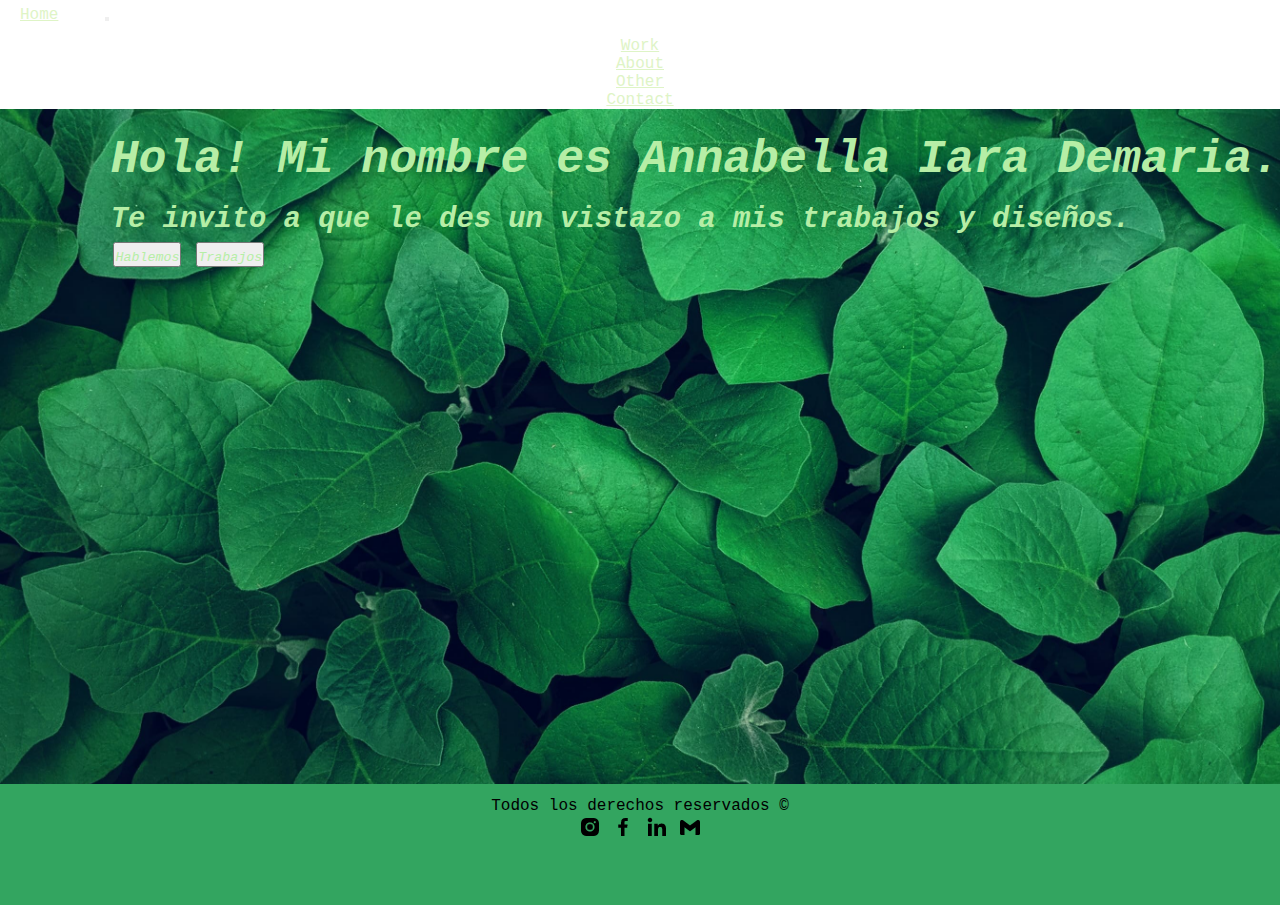
<file: index.html>
<!DOCTYPE html>
<html lang="en">
<head>
    <meta charset="UTF-8">
    <meta http-equiv="X-UA-Compatible" content="IE=edge">
    <meta name="viewport" content="width=device-width, initial-scale=1.0">
    <meta name="description" content="Hola! Soy una desarrolladora web junior que busca trabajo!">
    <title>Portfolio de Anna - Home</title>
    <link rel="shortcut icon" href="./img/mongodb-logo-24.png" type="image/x-icon">
    <link rel="stylesheet" href="./css/styles.css">
    <link rel="preconnect" href="https://fonts.googleapis.com">
    <link rel="preconnect" href="https://fonts.gstatic.com" crossorigin>
    <link href="https://cdn.jsdelivr.net/npm/bootstrap@5.3.0-alpha3/dist/css/bootstrap.min.css" rel="stylesheet" integrity="sha384-KK94CHFLLe+nY2dmCWGMq91rCGa5gtU4mk92HdvYe+M/SXH301p5ILy+dN9+nJOZ" crossorigin="anonymous">
    <link href='https://unpkg.com/boxicons@2.1.4/css/boxicons.min.css' rel='stylesheet'>
</head>
<body>
    <header class="header-all">
            <nav class="navbar navbar-expand-lg bg-success container-fluid">
                    <a class="navbar-brand" href="./index.html">Home</a>
                        <button class="navbar-toggler" type="button" data-bs-toggle="collapse" data-bs-target="#navbarNav" aria-controls="navbarNav" aria-expanded="false" aria-label="Toggle navigation">
                            <span class="navbar-toggler-icon"></span>
                        </button>
                        <div class="collapse navbar-collapse" id="navbarNav">
                            <ul class="navbar-nav">
                                <li class="nav-item">
                                    <a class="nav-link" aria-current="page" href="./pages/work.html">Work</a>
                                </li>
                                <li class="nav-item">
                                    <a class="nav-link" href="./pages/about.html">About</a>
                                </li>
                                <li class="nav-item">
                                    <a class="nav-link" href="./pages/other.html">Other</a>
                                </li>
                                <li class="nav-item">
                                    <a class="nav-link" href="./pages/contact.html">Contact</a>
                                </li>
                            </ul>
                        </div>
                </div>
            </nav>
    </header>
    <main>
        <main class="main-index">
            <div class="container-fluid conteiner-main">
                <div class="row">
                    <div class="col-sm-12 col-lg-4 col-md-6 texto-principal">
                            <h1>Hola! Mi nombre es Annabella Iara Demaria. </h1>
                            <h2>Te invito a que le des un vistazo a mis trabajos y diseños.</h2>
                            <button type="button" class="btn btn-outline-light">
                                <a class="link-btn" href="./pages/contact.html">Hablemos</a>
                            </button>
                            <button type="button" class="btn btn-outline-light">
                                <a class="link-btn" href="./pages/work.html">Trabajos</a>
                            </button>
                    </div>
                </div>
            </div>
        </main>
    </main>
    <footer>
        <div class="container-fluid">
            <div class="footer-texto">
                <p>Todos los derechos reservados &copy</p>
            </div>
            <div class="redes-sociales">
                <a href="https://www.instagram.com/" target="_blank"><img src="[data-uri]"/></a>
                <a href="https://www.facebook.com/" target="_blank"><img src="[data-uri]"/></a>
                <a href="https://www.linkedin.com/feed/" target="_blank"><img src="[data-uri]"/></a>
                <a href="https://www.google.com/intl/es-419/gmail/about/" target="_blank"><img src="[data-uri]"/></a>
            </div>
        </div>
    </footer>
    <script src="https://cdn.jsdelivr.net/npm/bootstrap@5.3.0-alpha3/dist/js/bootstrap.bundle.min.js" integrity="sha384-ENjdO4Dr2bkBIFxQpeoTz1HIcje39Wm4jDKdf19U8gI4ddQ3GYNS7NTKfAdVQSZe" crossorigin="anonymous"></script>
</body>
</html>
</file>
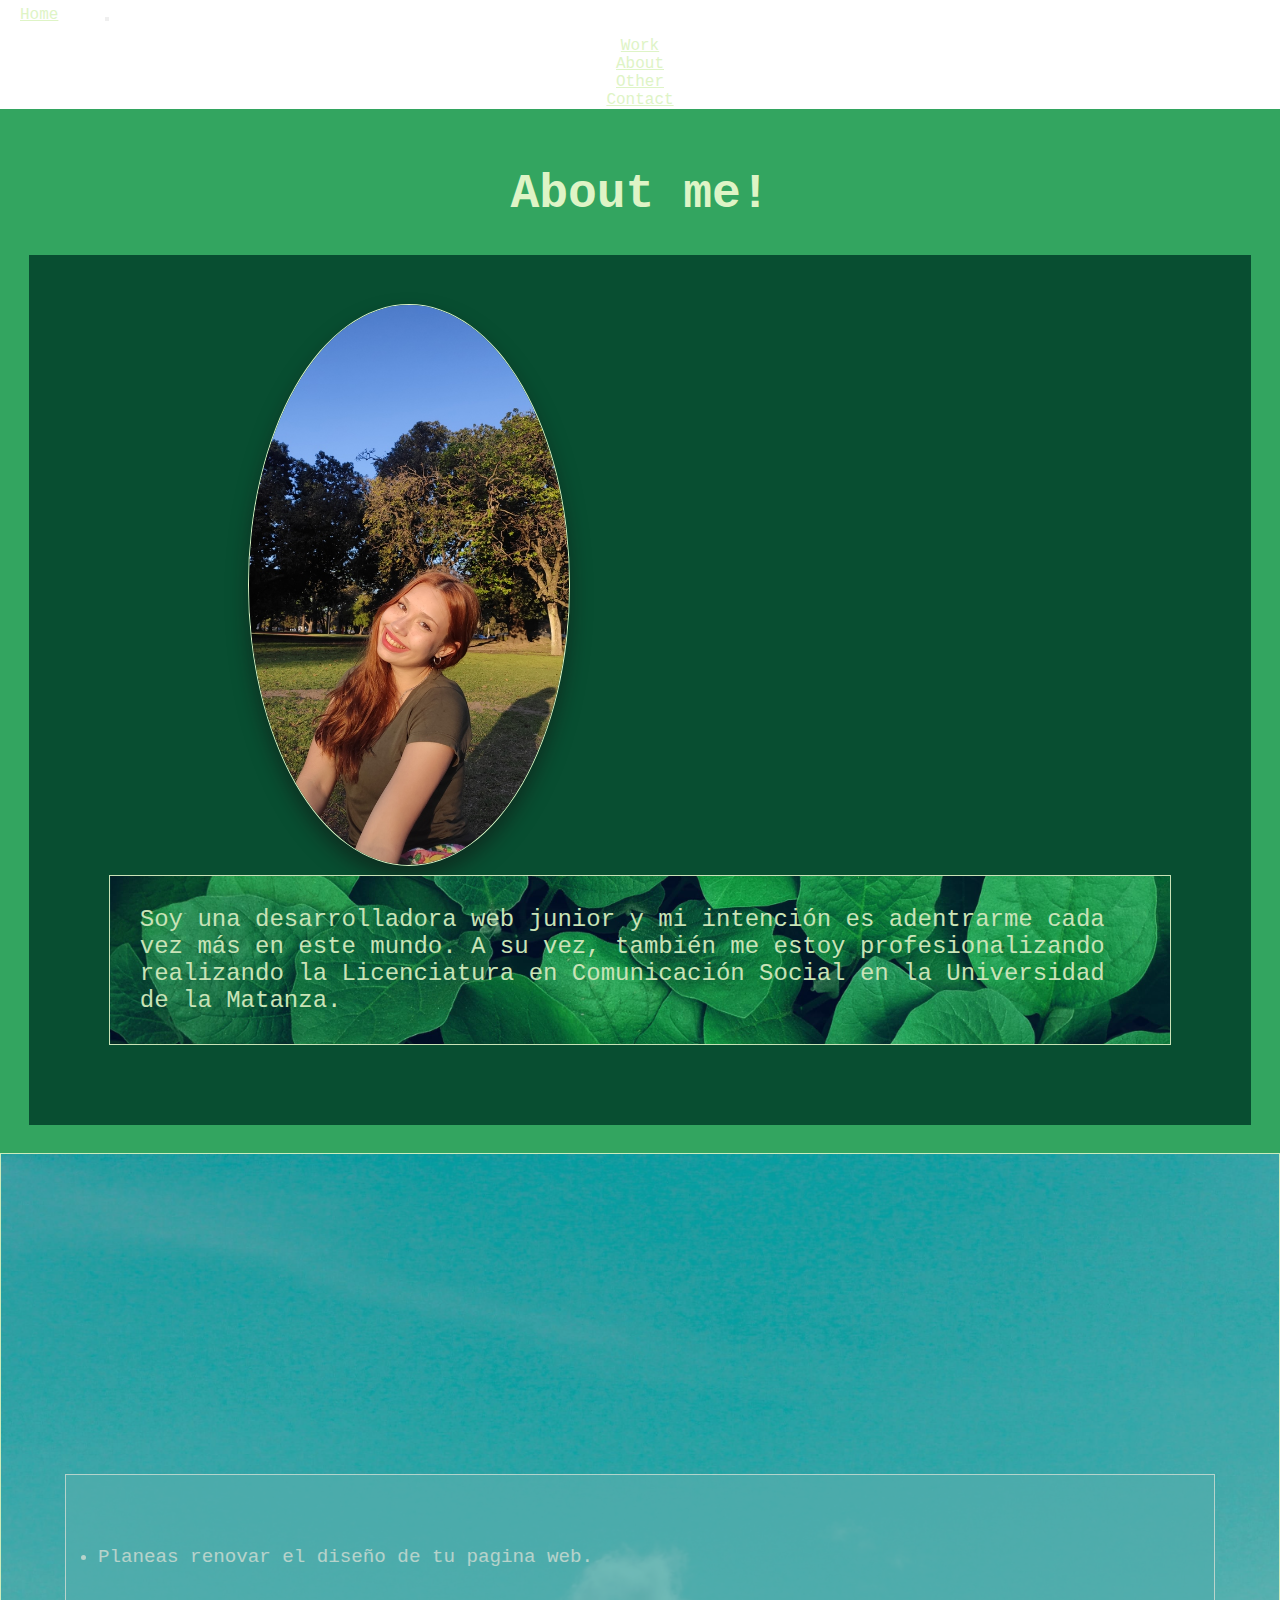
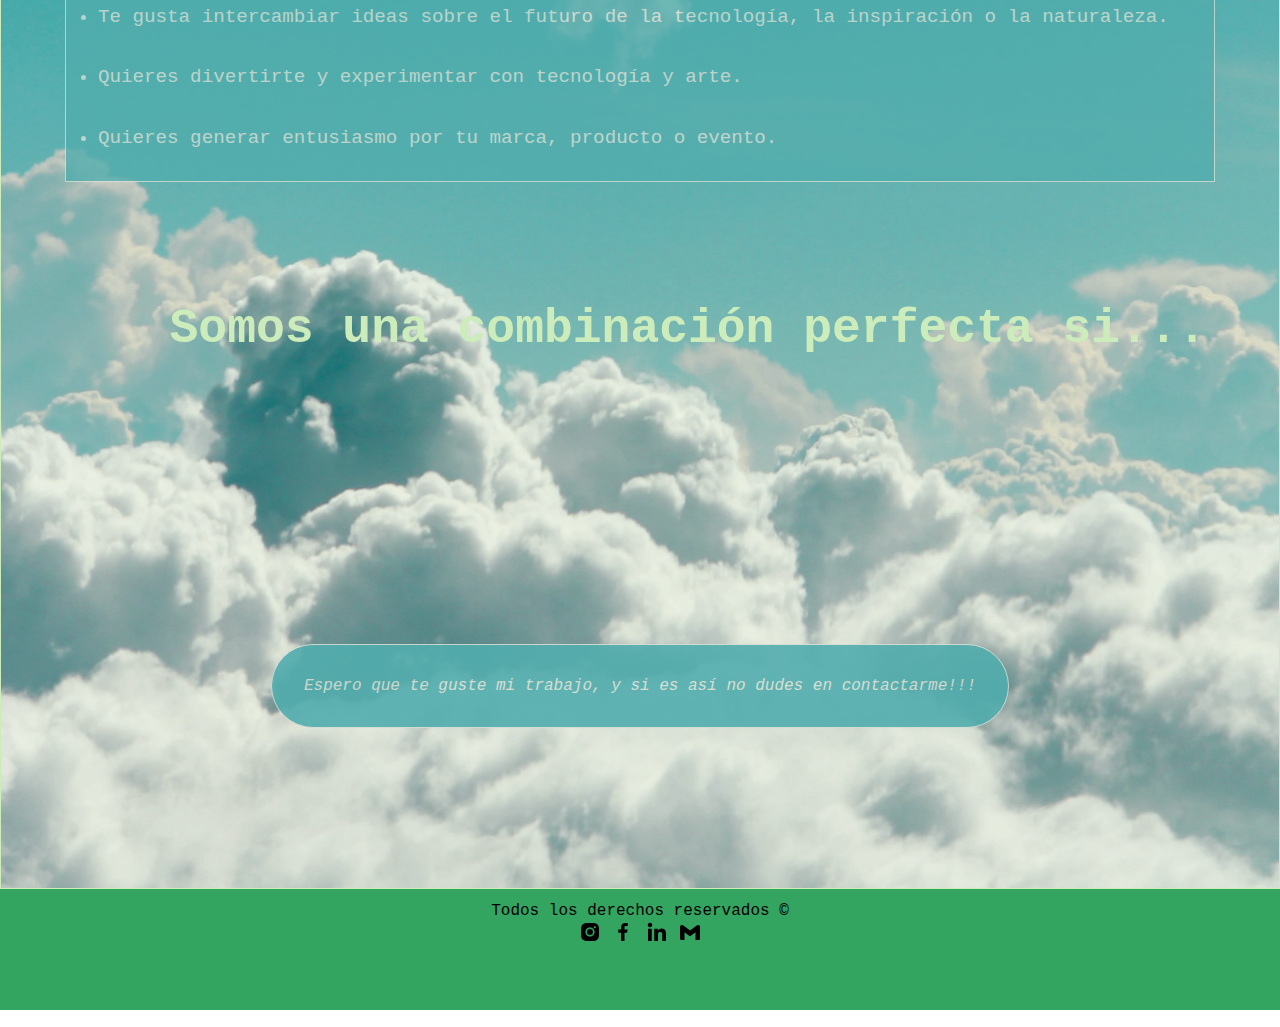
<file: pages/about.html>
<!DOCTYPE html>
<html lang="en">
<head>
    <meta charset="UTF-8">
    <meta http-equiv="X-UA-Compatible" content="IE=edge">
    <meta name="viewport" content="width=device-width, initial-scale=1.0">
    <meta name="description" content="Un poco de información personal acerca de mi">
    <meta name="keywords" content="Desarrollo, Diseño, Trabajo, Arte">
    <title>Portfolio de Anna - About</title>
    <link rel="shortcut icon" href="../img/mongodb-logo-24.png" type="image/x-icon">
    <link rel="stylesheet" href="../css/styles.css">
    <link rel="preconnect" href="https://fonts.googleapis.com">
    <link rel="preconnect" href="https://fonts.gstatic.com" crossorigin>
    <link href="https://cdn.jsdelivr.net/npm/bootstrap@5.3.0-alpha3/dist/css/bootstrap.min.css" rel="stylesheet" integrity="sha384-KK94CHFLLe+nY2dmCWGMq91rCGa5gtU4mk92HdvYe+M/SXH301p5ILy+dN9+nJOZ" crossorigin="anonymous">
    <link href='https://unpkg.com/boxicons@2.1.4/css/boxicons.min.css' rel='stylesheet'>
    <link href="https://unpkg.com/aos@2.3.1/dist/aos.css" rel="stylesheet">
</head>

<body>
    <header class="header-all">
        <nav class="navbar navbar-expand-lg bg-success container-fluid">
                <a class="navbar-brand" href="../index.html">Home</a>
                    <button class="navbar-toggler" type="button" data-bs-toggle="collapse" data-bs-target="#navbarNav" aria-controls="navbarNav" aria-expanded="false" aria-label="Toggle navigation">
                        <span class="navbar-toggler-icon"></span>
                    </button>
                    <div class="collapse navbar-collapse" id="navbarNav">
                        <ul class="navbar-nav">
                            <li class="nav-item">
                                <a class="nav-link active" aria-current="page" href="../pages/work.html">Work</a>
                            </li>
                            <li class="nav-item">
                                <a class="nav-link" href="../pages/about.html">About</a>
                            </li>
                            <li class="nav-item">
                                <a class="nav-link" href="../pages/other.html">Other</a>
                            </li>
                            <li class="nav-item">
                                <a class="nav-link" href="../pages/contact.html">Contact</a>
                            </li>
                        </ul>
                    </div>
            </div>
        </nav>
    </header>

    <main>
        <div class="title-a">
            <h2>About me!</h2>
        </div>

        <div class="about">
            <div class="containter-fluid">
                <div class="row">
                    <div class="col-sm-12 col-lg-6 col-md-6 imagen">
                        <img class="img-yo" src="../img/custom_resized_d7460430-e5ce-4bee-ae08-b0d6660a7456.jpg" alt="">
                    </div>
                    <div class="col-sm-12 col-lg-6 col-md-6 texto">
                        <p class="text-yo">Soy una desarrolladora web junior y mi intención es adentrarme cada vez más en este mundo. A su vez, también me estoy profesionalizando realizando la Licenciatura en Comunicación Social en la Universidad de la Matanza.</p>
                    </div>
                </div>
            </div>
        </div>
        <!------------>
        <div class="more-info">
            <div class="containter-fluid">
                <div class="row">
                    <div class="col-sm-12 col-lg-6 col-md-6 list">
                        <ul>
                            <li><p>Planeas renovar el diseño de tu pagina web.</p></li>
                            <li><p>Te gusta intercambiar ideas sobre el futuro de la tecnología, la inspiración o la naturaleza.</p></li>
                            <li><p>Quieres divertirte y experimentar con tecnología y arte.</p></li>
                            <li><p>Quieres generar entusiasmo por tu marca, producto o evento.</p></li>
                        </ul>
                    </div>
                    <div class="col-sm-12 col-lg-6 col-md-6">
                        <h3 class="title-about">Somos una combinación perfecta si...</h3>
                    </div>
                </div>
                <div class="col-sm-12 col-lg-12 cl-md-6">
                    <p class="despedida">Espero que te guste mi trabajo, y si es así no dudes en contactarme!!!</p>
                </div>
            </div>
        </div>
        

    </main>

    <footer>
        <div class="container-fluid">
            <div class="footer-texto">
                <p>Todos los derechos reservados &copy</p>
            </div>
            <div class="redes-sociales">
                <a href="https://www.instagram.com/" target="_blank"><img src="[data-uri]"/></a>
                <a href="https://www.facebook.com/" target="_blank"><img src="[data-uri]"/></a>
                <a href="https://www.linkedin.com/feed/" target="_blank"><img src="[data-uri]"/></a>
                <a href="https://www.google.com/intl/es-419/gmail/about/" target="_blank"><img src="[data-uri]"/></a>
            </div>
        </div>
    </footer>
    <script src="https://unpkg.com/aos@2.3.1/dist/aos.js"></script>
    <script src="https://cdn.jsdelivr.net/npm/bootstrap@5.3.0-alpha3/dist/js/bootstrap.bundle.min.js" integrity="sha384-ENjdO4Dr2bkBIFxQpeoTz1HIcje39Wm4jDKdf19U8gI4ddQ3GYNS7NTKfAdVQSZe" crossorigin="anonymous"></script>
</body>
</html>
</file>
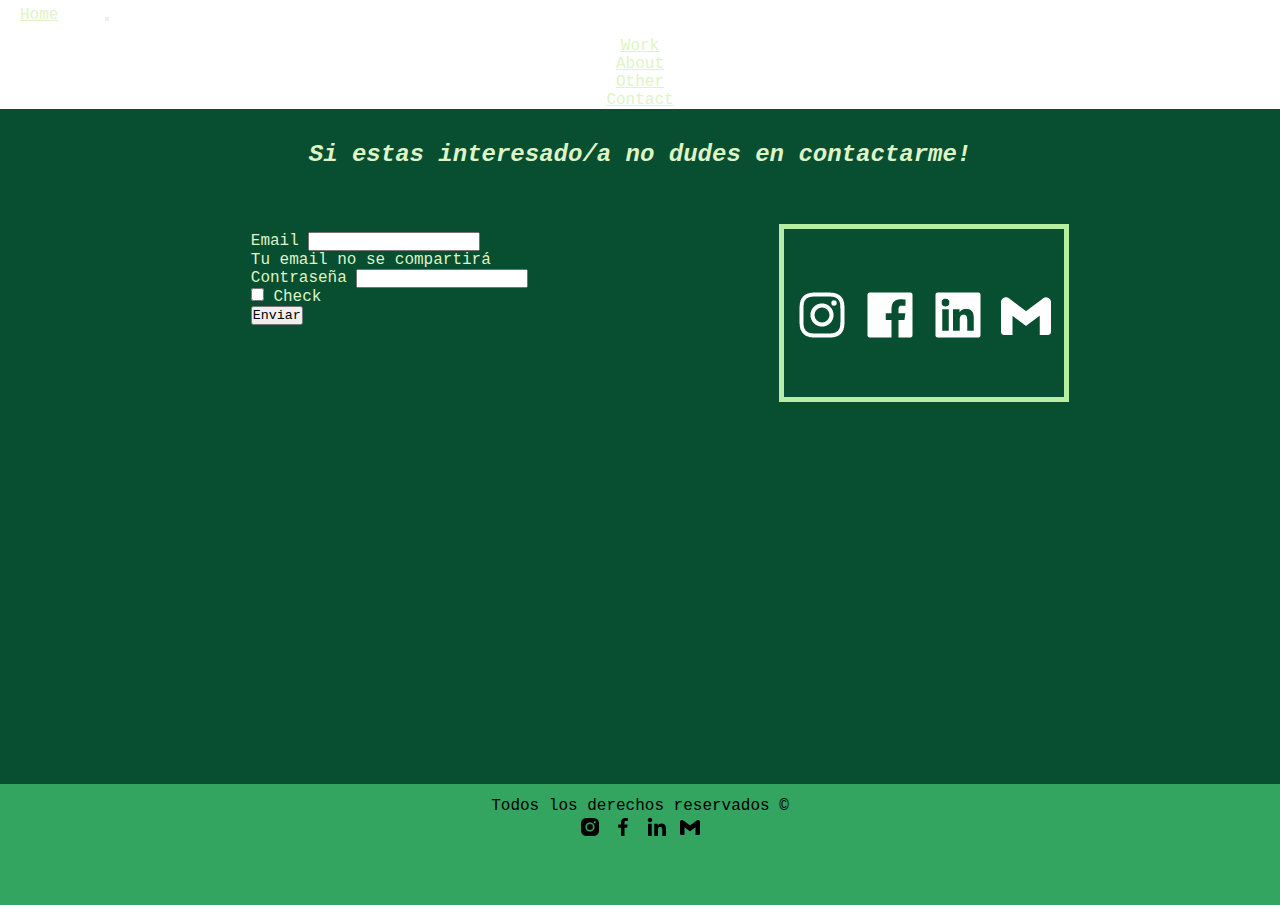
<file: pages/contact.html>
<!DOCTYPE html>
<html lang="en">
<head>
    <meta charset="UTF-8">
    <meta http-equiv="X-UA-Compatible" content="IE=edge">
    <meta name="viewport" content="width=device-width, initial-scale=1.0">
    <meta name="description" content="Comunicate conmigo por mis redes sociales. Hablemos!">
    <title>Portfolio de Anna - Contact</title>
    <link rel="shortcut icon" href="../img/mongodb-logo-24.png" type="image/x-icon">
    <link rel="stylesheet" href="../css/styles.css">
    <link rel="preconnect" href="https://fonts.googleapis.com">
    <link rel="preconnect" href="https://fonts.gstatic.com" crossorigin>
    <link href="https://cdn.jsdelivr.net/npm/bootstrap@5.3.0-alpha3/dist/css/bootstrap.min.css" rel="stylesheet" integrity="sha384-KK94CHFLLe+nY2dmCWGMq91rCGa5gtU4mk92HdvYe+M/SXH301p5ILy+dN9+nJOZ" crossorigin="anonymous">
    <link href='https://unpkg.com/boxicons@2.1.4/css/boxicons.min.css' rel='stylesheet'>
    <link href="https://unpkg.com/aos@2.3.1/dist/aos.css" rel="stylesheet">
</head>
<body>
    <header class="header-all">
        <nav class="navbar navbar-expand-lg bg-success container-fluid">
                <a class="navbar-brand" href="../index.html">Home</a>
                    <button class="navbar-toggler" type="button" data-bs-toggle="collapse" data-bs-target="#navbarNav" aria-controls="navbarNav" aria-expanded="false" aria-label="Toggle navigation">
                        <span class="navbar-toggler-icon"></span>
                    </button>
                    <div class="collapse navbar-collapse" id="navbarNav">
                        <ul class="navbar-nav">
                            <li class="nav-item">
                                <a class="nav-link active" aria-current="page" href="../pages/work.html">Work</a>
                            </li>
                            <li class="nav-item">
                                <a class="nav-link" href="../pages/about.html">About</a>
                            </li>
                            <li class="nav-item">
                                <a class="nav-link" href="../pages/other.html">Other</a>
                            </li>
                            <li class="nav-item">
                                <a class="nav-link" href="../pages/contact.html">Contact</a>
                            </li>
                        </ul>
                    </div>
            </div>
        </nav>
    </header>
    <main class="main-contact">
        <div class="text-contact">
            <h2>Si estas interesado/a no dudes en contactarme!</h2>
        </div>
        <div class="container-fluid">
            <div class="row display-contact">
                <div class="col-sm-12 col-lg-6 col-md-6">
                    <form>
                        <div class="mb-3">
                            <label for="exampleInputEmail1" class="form-label">Email</label>
                            <input type="email" class="form-control" id="exampleInputEmail1" aria-describedby="emailHelp">
                        <div class="form-text">Tu email no se compartirá</div>
                        </div>
                        <div class="mb-3">
                            <label for="exampleInputPassword1" class="form-label">Contraseña</label>
                            <input type="password" class="form-control" id="exampleInputPassword1">
                        </div>
                        <div class="mb-3 form-check">
                            <input type="checkbox" class="form-check-input" id="exampleCheck1">
                            <label class="form-check-label" for="exampleCheck1">Check</label>
                        </div>
                        <button type="button" class="btn btn-outline-success">Enviar</button>
                    </form>
                </div>
                <div class="col-sm-12 col-lg-6 col-md-6 contact-social-media">
                    <a href="https://www.instagram.com/" target="_blank"><img src="../img/instagram-logo-60.png"/></a>
                    <a href="https://www.facebook.com/" target="_blank"><img src="../img/facebook-square-logo-60.png"/></a>
                    <a href="https://www.linkedin.com/feed/" target="_blank"><img src="../img/linkedin-square-logo-60.png"/></a>
                    <a href="https://www.google.com/intl/es-419/gmail/about/" target="_blank"><img src="../img/gmail-logo-60.png"/></a>
                </div>
            </div>
        </div>
            




    </main>

    <footer>
        <div class="container-fluid">
            <div class="footer-texto">
                <p>Todos los derechos reservados &copy</p>
            </div>
            <div class="redes-sociales">
                <a href="https://www.instagram.com/" target="_blank"><img src="[data-uri]"/></a>
                <a href="https://www.facebook.com/" target="_blank"><img src="[data-uri]"/></a>
                <a href="https://www.linkedin.com/feed/" target="_blank"><img src="[data-uri]"/></a>
                <a href="https://www.google.com/intl/es-419/gmail/about/" target="_blank"><img src="[data-uri]"/></a>
            </div>
        </div>
    </footer>
    <script src="https://unpkg.com/aos@2.3.1/dist/aos.js"></script>
    <script src="https://cdn.jsdelivr.net/npm/bootstrap@5.3.0-alpha3/dist/js/bootstrap.bundle.min.js" integrity="sha384-ENjdO4Dr2bkBIFxQpeoTz1HIcje39Wm4jDKdf19U8gI4ddQ3GYNS7NTKfAdVQSZe" crossorigin="anonymous"></script>
</body>
</html>
</file>
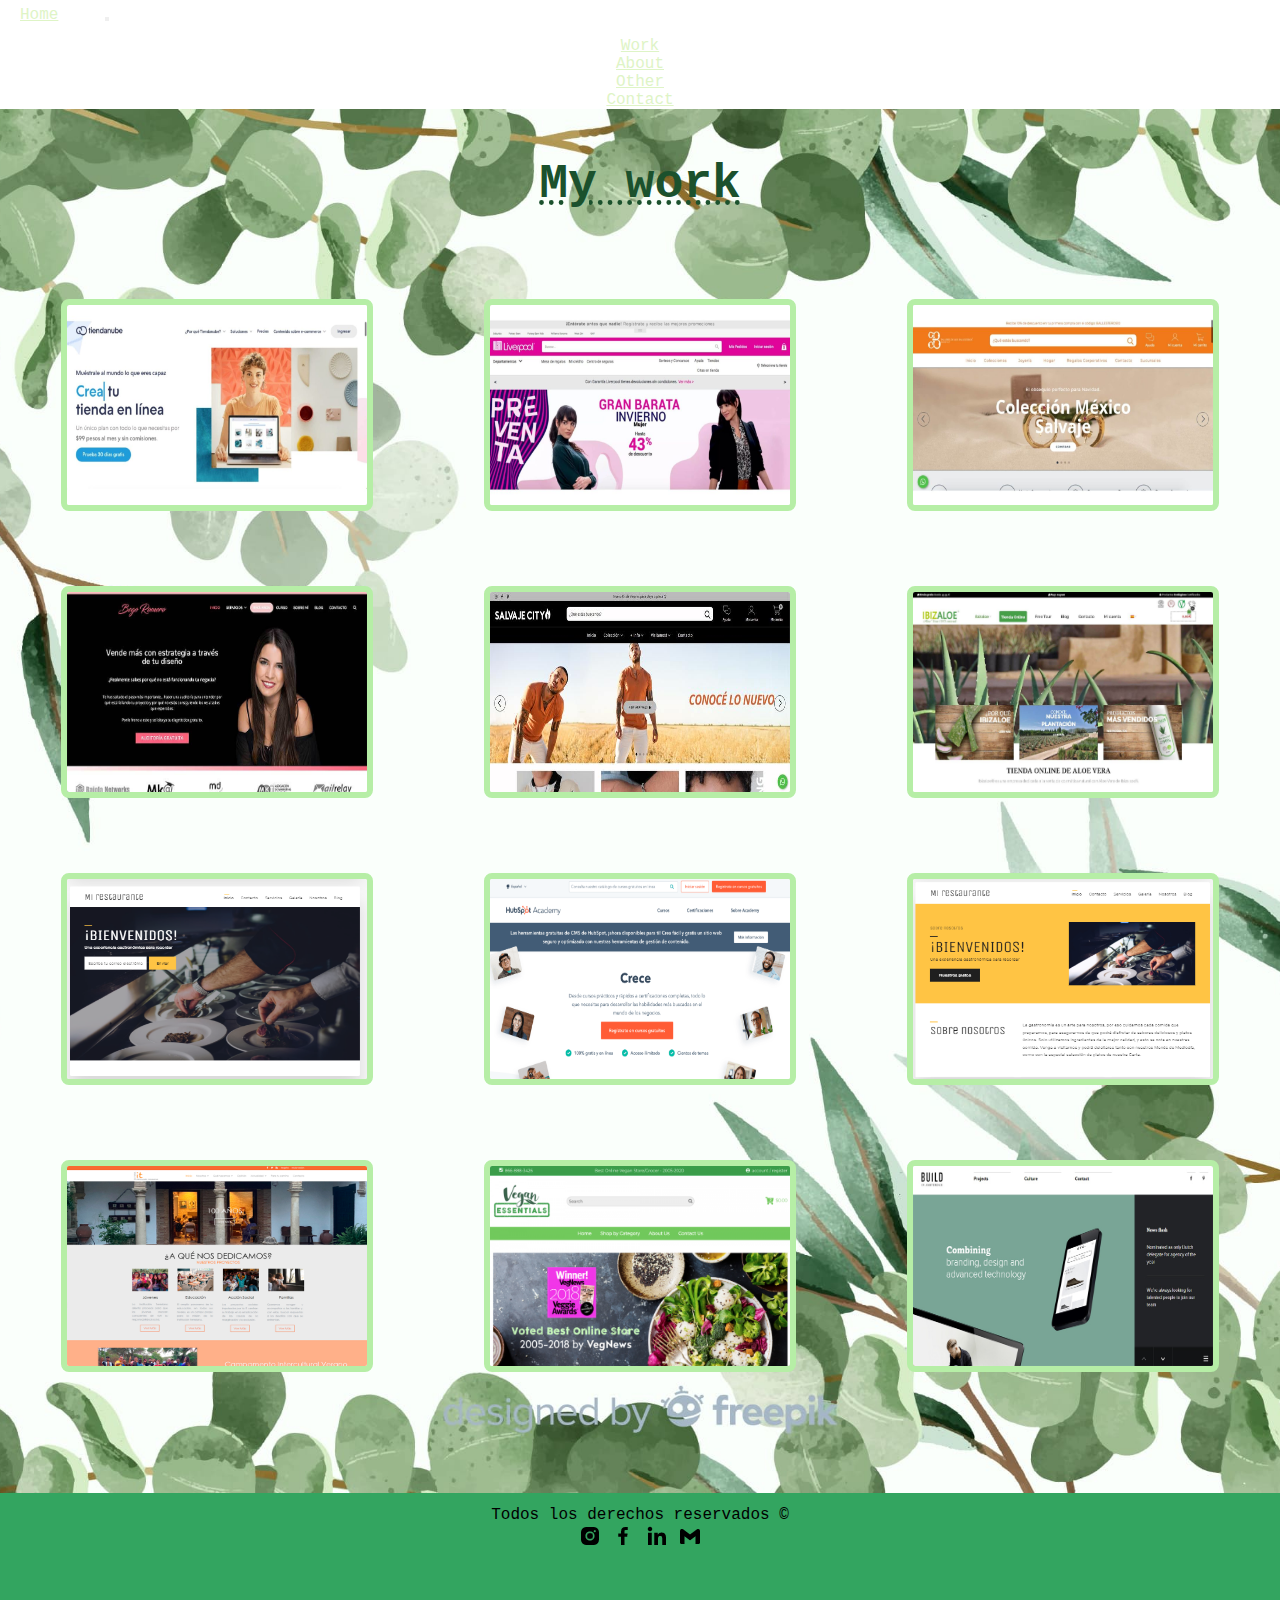
<file: pages/work.html>
<!DOCTYPE html>
<html lang="en">
<head>
    <meta charset="UTF-8">
    <meta http-equiv="X-UA-Compatible" content="IE=edge">
    <meta name="viewport" content="width=device-width, initial-scale=1.0">
    <meta name="description" content="Estos son algunos de mis proyectos que hice al largo de estos meses">
    <title>Portfolio de Anna - Work</title>
    <link rel="shortcut icon" href="../img/mongodb-logo-24.png" type="image/x-icon">
    <link rel="stylesheet" href="../css/styles.css">
    <link rel="preconnect" href="https://fonts.googleapis.com">
    <link rel="preconnect" href="https://fonts.gstatic.com" crossorigin>
    <link href="https://cdn.jsdelivr.net/npm/bootstrap@5.3.0-alpha3/dist/css/bootstrap.min.css" rel="stylesheet" integrity="sha384-KK94CHFLLe+nY2dmCWGMq91rCGa5gtU4mk92HdvYe+M/SXH301p5ILy+dN9+nJOZ" crossorigin="anonymous">
    <link href='https://unpkg.com/boxicons@2.1.4/css/boxicons.min.css' rel='stylesheet'>

</head>
<body>
    <header class="header-all">
        <nav class="navbar navbar-expand-lg bg-success container-fluid">
                <a class="navbar-brand" href="../index.html">Home</a>
                    <button class="navbar-toggler" type="button" data-bs-toggle="collapse" data-bs-target="#navbarNav" aria-controls="navbarNav" aria-expanded="false" aria-label="Toggle navigation">
                        <span class="navbar-toggler-icon"></span>
                    </button>
                    <div class="collapse navbar-collapse" id="navbarNav">
                        <ul class="navbar-nav">
                            <li class="nav-item">
                                <a class="nav-link active" aria-current="page" href="../pages/work.html">Work</a>
                            </li>
                            <li class="nav-item">
                                <a class="nav-link" href="../pages/about.html">About</a>
                            </li>
                            <li class="nav-item">
                                <a class="nav-link" href="../pages/other.html">Other</a>
                            </li>
                            <li class="nav-item">
                                <a class="nav-link" href="../pages/contact.html">Contact</a>
                            </li>
                        </ul>
                    </div>
                </div>
        </nav>
    </header>

    <main class="main-work">
        <div class="title-work">
            <strong>My work</strong>
        </div>
        <div class="grid-container">
                <div class="grid-item">
                    <a href="https://github.com/annademma" target="_blank"><img src="../img/ejemplos-de-paginas-web-20-1024x575.jpg" alt=""></a>
                </div>
                <div class="grid-item">
                    <a href="https://github.com/annademma" target="_blank"><img src="../img/ejemplos-de-paginas-web-21-1024x575.jpg" alt=""></a>
                </div>
                <div class="grid-item">
                    <a href="https://github.com/annademma" target="_blank"><img src="../img/ejemplos-de-paginas-web-22-1024x575.jpg" alt=""></a>
                </div>
                <div class="grid-item">
                    <a href="https://github.com/annademma" target="_blank"><img src="../img/pagina-web-personal.jpg" alt=""></a>
                </div>
                <div class="grid-item ">
                    <a href="https://github.com/annademma" target="_blank"><img src="../img/paginas-web-ejemplos-salvaje-city.jpg" alt=""></a>
                </div>
                <div class="grid-item">
                    <a href="https://github.com/annademma" target="_blank"><img src="../img/productosnaturales.jpg" alt=""></a>
                </div>
                <div class="grid-item">
                    <a href="https://github.com/annademma" target="_blank"><img src="../img/ej.PNG" alt=""></a>
                </div>
                <div class="grid-item">
                    <a href="https://github.com/annademma" target="_blank"><img src="../img/Hubspot-academy-min-1024x563.png" alt=""></a>
                </div>
                <div class="grid-item">
                    <a href="https://github.com/annademma" target="_blank"><img src="../img/5.PNG" alt=""></a>
                </div>
                <div class="grid-item">
                    <a href="https://github.com/annademma" target="_blank"><img src="../img/pagina-web-porfolio104.jpg" alt=""></a>
                </div>
                <div class="grid-item">
                    <a href="https://github.com/annademma" target="_blank"><img src="../img/vegan-768x493-1.png" alt=""></a>
                </div>
                <div class="grid-item">
                    <a href="https://github.com/annademma" target="_blank"><img src="../img/build.jpg" alt=""></a>
                </div>
        </div>


    </main>
    <footer>
        <div class="container-fluid">
            <div class="footer-texto">
                <p>Todos los derechos reservados &copy</p>
            </div>
            <div class="redes-sociales">
                <a href="https://www.instagram.com/" target="_blank"><img src="[data-uri]"/></a>
                <a href="https://www.facebook.com/" target="_blank"><img src="[data-uri]"/></a>
                <a href="https://www.linkedin.com/feed/" target="_blank"><img src="[data-uri]"/></a>
                <a href="https://www.google.com/intl/es-419/gmail/about/" target="_blank"><img src="[data-uri]"/></a>
            </div>
        </div>
    </footer>
    <script src="https://cdn.jsdelivr.net/npm/bootstrap@5.3.0-alpha3/dist/js/bootstrap.bundle.min.js" integrity="sha384-ENjdO4Dr2bkBIFxQpeoTz1HIcje39Wm4jDKdf19U8gI4ddQ3GYNS7NTKfAdVQSZe" crossorigin="anonymous"></script>
</html>
</file>
<file: css/styles.css>
footer {
  background-color: #33a560;
  text-align: center;
  padding-top: 0.8em;
  height: 12vh;
}
footer .footer-texto p {
  margin: 0;
}
footer .redes-sociales a img:hover {
  transform: scale(1.1);
  transition-duration: 0.5s;
}

.header-all .navbar {
  justify-content: center;
  position: sticky;
}
.header-all .navbar .navbar-brand {
  color: #def4c6;
  margin: 1.25em;
}
.header-all .navbar .navbar-toggler {
  margin: 1.25em;
}
.header-all .navbar .navbar-nav {
  text-align: center;
}
.header-all .navbar .navbar-nav .nav-item .nav-link {
  color: #def4c6;
}

.main-index {
  background: url(../img/lawrence-kayku-ZVKr8wADhpc-unsplash.jpg);
  padding: 0;
  margin: 0;
  background-size: cover;
  background-position: center;
  height: 75vh;
}

.texto-principal h1 {
  font-size: 2.9em;
  color: #b6eea6;
  padding-top: 0.5em;
  font-weight: 600;
  font-style: oblique;
}
.texto-principal h2 {
  color: #b6eea6;
  font-size: 1.8em;
  padding-top: 0.2em;
  font-style: oblique;
  margin-top: 0.4em;
}
.texto-principal .btn {
  padding-top: 0.4em;
  margin: 0.2em;
  margin-top: 0.5em;
}
.texto-principal .link-btn {
  text-decoration: none;
  color: #b6eea6;
  font-style: oblique;
}

.conteiner-main .row {
  display: flex;
  justify-content: right;
  align-items: center;
}

.main-work {
  background: url(../img/2983724.jpg);
  margin: 0;
  padding: 0;
  background-size: cover;
  background-position: center;
}

.title-work {
  color: #1b512d;
  text-align: center;
  text-decoration: underline dotted;
  padding-top: 1em;
  padding-bottom: 1em;
  font-size: 3em;
}

.grid-container {
  display: grid;
  grid-template-columns: repeat(auto-fill, minmax(18.75rem, 2fr));
  grid-auto-rows: minmax(12.5rem, auto);
  padding: 1.25em;
  padding-bottom: 6em;
  gap: 30px;
  grid-auto-flow: dense;
}

.grid-item {
  display: flex;
  align-items: center;
  justify-content: center;
  margin: 1.25em;
  background-position: center;
}
.grid-item img {
  height: 12.5em;
  width: 18.75em;
  border: #b6eea6 solid 6px;
  border-radius: 8px;
}
.grid-item img:hover {
  box-shadow: 0 0 10px rgba(0, 0, 0, 0.5);
  filter: opacity(0.9);
  transform: scale(1.1);
  transition-duration: 1s;
}

.main-other {
  background: url(../img/ronit-shaked-2tNMDLI7nm4-unsplash.jpg);
  margin: 0;
  padding: 0;
  background-size: cover;
  background-position: center;
}
.main-other .title-o h2 {
  color: #def4c6;
  font-size: 3em;
  text-align: center;
  text-decoration: underline dotted;
  padding-top: 2.5em;
  padding-bottom: 1.5em;
  padding: 1em;
}
.main-other .title-o h6 {
  font-size: x-large;
  text-align: center;
  color: #def4c6;
  padding-bottom: 3em;
  padding: 0.5em;
}

.grid-container-work {
  padding: 1em;
  padding-bottom: 12em;
  gap: 20px;
  grid-auto-flow: dense;
}

.grid-item-work {
  display: flex;
  align-items: center;
  justify-content: center;
  margin: 0;
  background-position: centers;
  padding-top: 8em;
  padding-bottom: 8em;
}
.grid-item-work p {
  color: #1b512d;
  font-size: medium;
  background-color: #b6eea6;
  box-shadow: 0 10px 6px rgba(0, 0, 0, 0.1);
  padding: 1em;
  border: #1b512d solid 0.2px;
  border-radius: 4px;
  font-style: italic;
}
.grid-item-work img {
  height: 39rem;
  width: 29rem;
  border: #def4c6 solid 10px;
  border-radius: 5px;
  border-bottom: #def4c6 solid 6.9rem;
}
.grid-item-work img:hover {
  filter: opacity(0.9);
}

main {
  background-color: #33a560;
}
main .about {
  background-color: #084e31;
  padding: 5em;
  margin: 1.8em;
}
main .more-info {
  padding: 4em;
  padding-top: 20em;
  border: solid 1px #def4c6;
  background: url(../img/an-tran-xa-X3YICs3s-unsplash\ \(1\).jpg);
  background-size: cover;
  background-position: center;
  opacity: 0.9;
}

.title-a h2 {
  color: #def4c6;
  font-size: 3em;
  font-weight: 600;
  text-align: center;
  padding-top: 1.2em;
  padding-bottom: 0.1em;
}

.imagen {
  height: 31.25rem;
  width: 37.5rem;
  display: flex;
  justify-content: center;
  align-items: center;
  margin-bottom: 2.5em;
}

.img-yo {
  width: 20rem;
  height: 35rem;
  border-radius: 60%;
  border: #def4c6 solid 1px;
  box-shadow: 0px 12px 20px rgba(17, 16, 16, 0.5);
}

.texto {
  display: flex;
  justify-content: center;
  align-items: center;
  border: #def4c6 solid 0.5px;
  background: url(../img/lawrence-kayku-ZVKr8wADhpc-unsplash.jpg);
  padding: 0;
  background-size: cover;
  background-position: center;
  opacity: 0.9;
}
.texto .text-yo {
  color: #def4c6;
  font-size: 1.5em;
  height: fit-content;
  width: fit-content;
  padding: 1.25em;
  padding-right: 1em;
  margin-right: 1em;
  display: flex;
  justify-content: right;
  align-items: center;
}

.title-about {
  color: #def4c6;
  margin-left: 2em;
  border-radius: 30px;
  font-size: 3em;
  font-weight: 700;
  text-align: center;
  margin-top: 2.5em;
}

.list {
  background-color: #56aeb6;
  opacity: 0.8;
  border: #e8e5e1 solid 1px;
  padding: 2em;
}
.list ul li {
  color: #e8e5e1;
  padding-top: 2em;
  font-size: larger;
  text-align: left;
}

.despedida {
  color: #e8e5e1;
  background-color: #56aeb6;
  opacity: 0.9;
  border: #e8e5e1 solid 1px;
  border-radius: 70px;
  padding: 2em;
  margin-top: 18em;
  margin-bottom: 6em;
  margin-left: auto;
  margin-right: auto;
  text-align: center;
  font-size: medium;
  font-style: italic;
  width: fit-content;
}

.main-contact {
  color: #def4c6;
  background-color: #084e31;
  height: 75vh;
}
.main-contact .text-contact {
  text-align: center;
  padding-top: 2em;
  font-style: italic;
  padding-left: 1em;
  padding-right: 1em;
}

form {
  padding-top: 4em;
  padding-left: 2.5em;
  padding-right: 2.5em;
}
form .mb-3 .form-text {
  color: #def4c6;
}

.container-fluid .display-contact {
  display: flex;
  justify-content: space-evenly;
  padding-bottom: 2em;
}
.container-fluid .contact-social-media {
  border: solid #b6eea6 5px;
  display: flex;
  justify-content: space-evenly;
  align-items: center;
  padding-top: 0.5em;
  margin-top: 3.5em;
  height: 10rem;
  width: 17.5rem;
}
.container-fluid .contact-social-media img:hover {
  transform: scale(1.1);
  transition-duration: 1.5s;
}

::-webkit-scrollbar {
  display: none;
}

* {
  margin: 0;
  padding: 0;
  font-family: "Delicious Handrawn", cursive;
  font-family: "Roboto Mono", monospace;
}

html {
  scroll-behavior: smooth;
}

.title h2 {
  color: #def4c6;
  font-size: 2.5em;
  text-align: center;
  text-decoration: underline dotted;
  padding-top: 30px;
  padding-bottom: 30px;
}

@media (max-width: 800px) {
  .main-contact {
    height: 45rem;
  }
  .main-index {
    height: 36rem;
  }
  .title-about {
    margin-left: 0;
    font-size: 2em;
    margin-top: 5em;
    margin-bottom: 5em;
    color: rgb(21, 126, 128);
  }
}
@media (max-width: 600px) {
  .texto {
    padding: 1em;
  }
  .imagen {
    margin-bottom: 5em;
  }
  .grid-item-work img {
    width: 70%;
    height: 95%;
  }
  .main-other {
    width: 100%;
  }
}
@media (max-width: 480px) {
  .grid-item-work img {
    width: 80%;
    height: fit-content;
  }
  .grid-item-work {
    display: grid;
    grid-template-columns: 1fr;
    place-items: center;
    width: 65%;
    margin-left: 3%;
    padding-left: 1.1em;
  }
  .imagen {
    margin-bottom: 5em;
  }
  .texto-principal h2 {
    font-size: 1.5em;
  }
  .texto-principal h1 {
    font-size: 2.5em;
  }
  .texto {
    width: 25em;
    height: 50em;
    font-size: 0.6em;
  }
  .despedida {
    margin: 0;
  }
}
@media (max-width: 320px) {
  .main-other .title h6 {
    padding: 2em 2em;
  }
  .grid-item-work {
    display: grid;
    grid-template-columns: repeat(auto-fill, minmax(10rem, 1fr));
    grid-auto-rows: minmax(10rem, auto);
    width: 15rem;
    align-items: center;
    justify-content: center;
    padding-left: 2.6em;
    margin: 2%;
  }
  .grid-item-work img {
    width: 12rem;
    height: 18rem;
  }
  .grid-container {
    padding: 3.5em;
  }
  .grid-item {
    width: 10rem;
  }
  .grid-container .grid-item img {
    width: 12rem;
    height: 10rem;
  }
  .imagen {
    margin-bottom: 5em;
  }
  .img-yo {
    width: 18rem;
    height: 32em;
  }
  .conteinerImg {
    display: grid;
    grid-template-columns: 1fr;
  }
  .conteinerImg .imgDecoracion {
    width: 50%;
  }
  .texto-principal h1 {
    font-size: 3em;
    padding-top: 1em;
  }
  .texto-principal h2 {
    font-size: 1em;
  }
  .texto .texto-yo {
    padding: 0;
  }
  .despedida {
    margin-top: 2em;
    font-size: small;
  }
}

/*# sourceMappingURL=styles.css.map */
</file>
